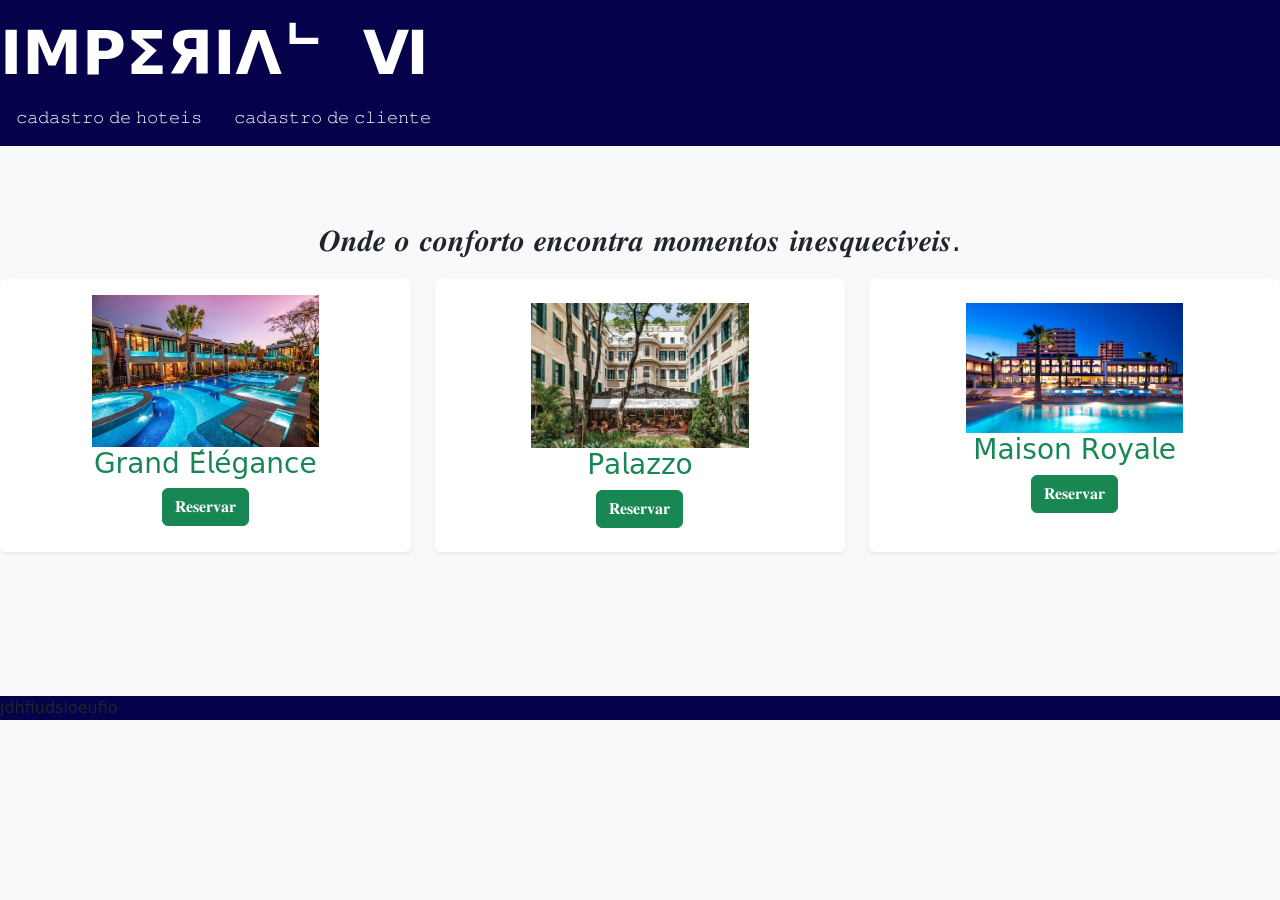
<file: index.html>
<!DOCTYPE html>
<html lang="en">
<head>
    <meta charset="UTF-8">
    <meta name="viewport" content="width=device-width, initial-scale=1.0">
    <title>MENU</title>
     <link href="https://cdn.jsdelivr.net/npm/bootstrap@5.3.0/dist/css/bootstrap.min.css" rel="stylesheet">
</head>
<body class=" bg-light">
    <nav style="background-color: rgb(6, 1, 75);" class="navbar navbar-dark">
        <div class="">
        <a href="" style="font-size: 60px;" class="navbar-brand fw-bold">IMPΣЯIΛᄂ 
Ⅵ</a>
        <ul class="nav">
            <li class="nav-item"><a href="" class="nav-link text-white">𝚌𝚊𝚍𝚊𝚜𝚝𝚛𝚘 𝚍𝚎 𝚑𝚘𝚝𝚎𝚒𝚜</a></li>
            <li class="nav-item"><a href="" class="nav-link text-white">𝚌𝚊𝚍𝚊𝚜𝚝𝚛𝚘 𝚍𝚎 𝚌𝚕𝚒𝚎𝚗𝚝𝚎</a></li>
        </ul>
      </div>
    </nav>
    <br><br><br>
    <p style="text-align: center;font-size: 30px;">𝑶𝒏𝒅𝒆 𝒐 𝒄𝒐𝒏𝒇𝒐𝒓𝒕𝒐 𝒆𝒏𝒄𝒐𝒏𝒕𝒓𝒂 𝒎𝒐𝒎𝒆𝒏𝒕𝒐𝒔 𝒊𝒏𝒆𝒔𝒒𝒖𝒆𝒄𝒊́𝒗𝒆𝒊𝒔.</p>

    <div class="row">
        <div class="col-md-4">
            <div class="card shadow-sm border-0 h-100">
                <div class="card-body text-center p4">
                    <img src="img/pousada.jpg" alt="" width="60%" >
                    <h3 class="card-title text-success">𝖦𝗋𝖺𝗇𝖽 𝖤́𝗅𝖾́𝗀𝖺𝗇𝖼𝖾</h3>
                    <a href="" class="btn btn-success">𝐑𝐞𝐬𝐞𝐫𝐯𝐚𝐫</a>
                </div>
            </div>
        </div>
        
        <div class="col-md-4">
            <div class="card shadow-sm border-0 h-100">
                <div class="card-body text-center p-4">
                    <img src="img/fotes.webp" alt="" style="width: 60%;" >
                    
                    <h3 class="card-title text-success">𝖯𝖺𝗅𝖺𝗓𝗓𝗈</h3>
                    <a href="" class="btn btn-success">𝐑𝐞𝐬𝐞𝐫𝐯𝐚𝐫</a>
                </div>
            </div>
        </div>
    
        <div class="col-md-4">
            <div class="card shadow-sm border-0 h-100">
                <div class="card-body text-center p-4">
                    <img src="img/default.webp" alt="" width="60%" >
                    <h3 class="card-title text-success">𝖬𝖺𝗂𝗌𝗈𝗇 𝖱𝗈𝗒𝖺𝗅𝖾</h3>
                    <a href="" class="btn btn-success">𝐑𝐞𝐬𝐞𝐫𝐯𝐚𝐫</a>
                </div>
            </div>
        </div>
    </div>
<br><br><br><br><br><br>

 <footer style="background-color:rgb(6, 1, 75) ;">

jdhfiudsioeufio
 </footer>









    
</body>
</html>
</file>
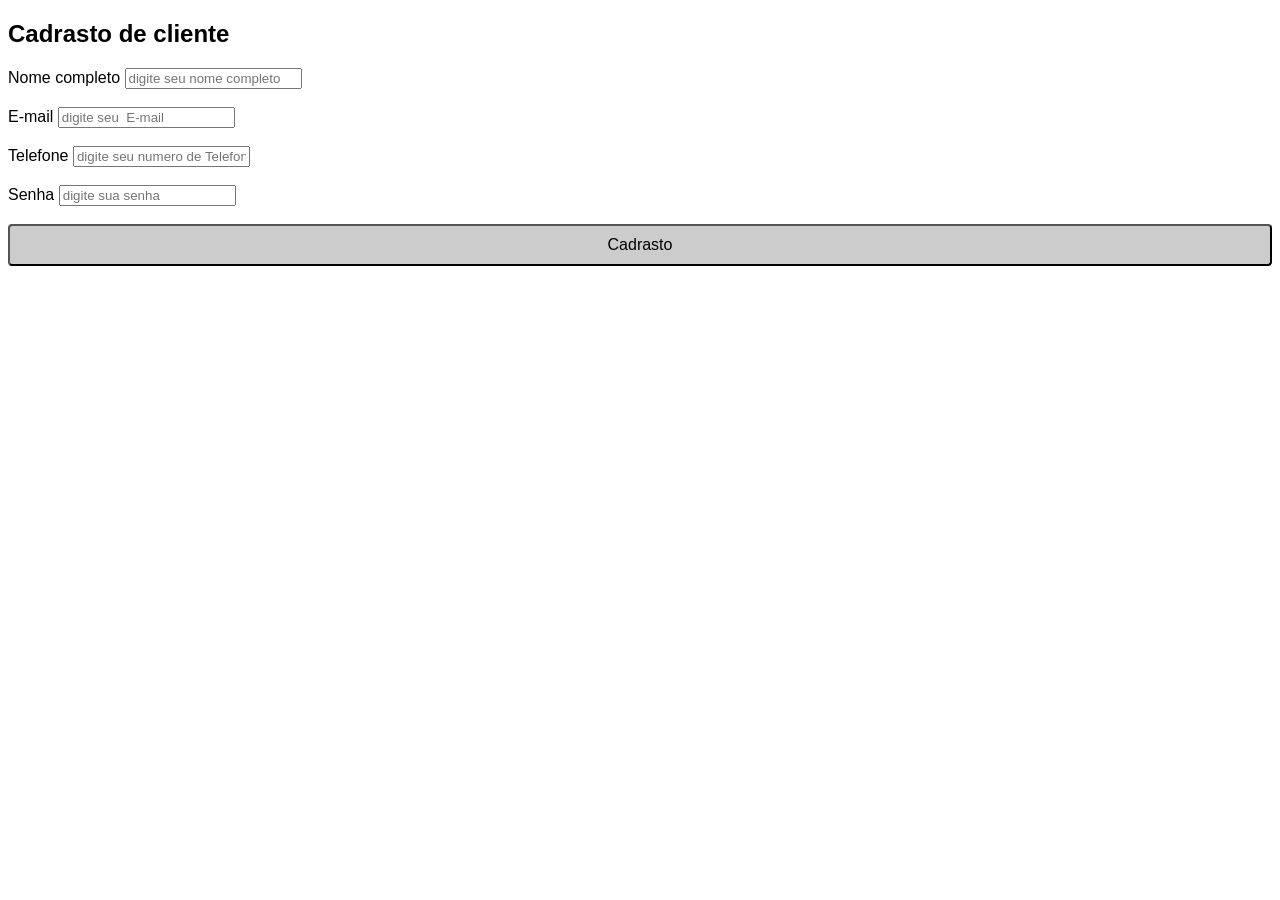
<file: Cadastro de cliente.html>
<!DOCTYPE html>
<html lang="pt-BR">
<head>
    <meta charset="UTF-8">
    <meta name="viewport" content="width=device-width, initial-scale=1.0">
    <title><h1>
        Reserva de hoteis
    </h1></title>
    <link rel="stylesheet" href="css/style.css">
    <style>
        .input{
        width: 100%;
        padding: 8px;
        margin-bottom: 15px;
        border: 1px solid #ccc;
        border-radius: 4px;
        box-sizing: border-box;

        }
        button{
                width: 100%;
                padding: 10px;
                background-color: #ccc;
                color: black;
                border-radius: 4px;
                font-size: 16px;
                cursor: pointer;
        }
        button:hover{
                background-color: rgb(61, 234, 13);
        }
    </style>
</head>
<body>
    <h2>
        Cadrasto de cliente</h2>
        <form action="salvar_cliente.php" method="post">
        <label for="nome">Nome completo</label>
        <input type="text" id="nome" name="nome" placeholder="digite seu nome completo">
<br><br>
        <label for="email">E-mail</label>
        <input type="text" id="email" name="email" placeholder="digite seu  E-mail">
<br><br>
         <label for="telefone">Telefone</label>
        <input type="text" id="telefone" name="telefone" placeholder="digite seu numero de Telefone">
<br><br>
         <label for="senha">Senha</label>
        <input type="text" id="senha" name="senha" placeholder="digite sua senha">
<br><br>
        <button type="submit">Cadrasto</button>
        </form>
    
</body>
</html>
</file>
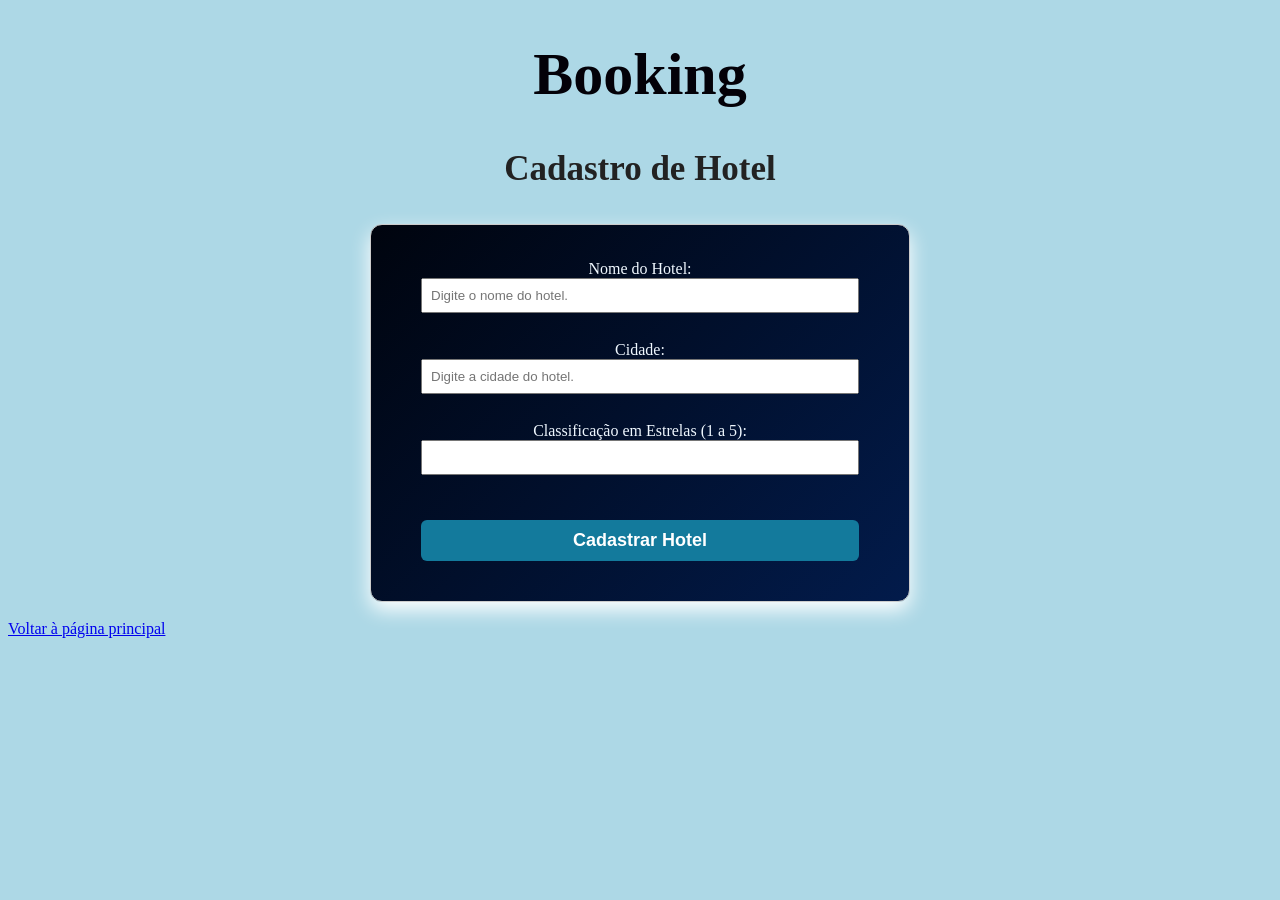
<file: cadastro_hotel.html>
<!DOCTYPE html>
<html lang="pt-BR">
<head>
    <meta charset="UTF-8">
    <meta name="viewport" content="width=device-width, initial-scale=1.0">
    <title>Cadastro de Hotel</title>
        <link rel="stylesheet" href="css/estilo.css">
        <style>
               
        form {
            width: 540px;
            margin: 0 auto;
            padding: 35px 50px 40px;
            background:linear-gradient(135deg,#00040e,#021b4b);
            border-radius: 12px;
            box-shadow: 0 8px 20px #ffffff;
            color: aliceblue;
        }

        input {
            width: 100%;
            padding: 8px;
            margin-bottom: 10px;
            box-sizing: border-box;
        }

        button {
            margin-top: 35px;
            width: 100%;
            padding: 10px;
            background-color: #137a9c;
            color: white;
            border: none;
            cursor: pointer;
            border-radius: 6px;
            font-size: 18px;
            font-weight: bold;
        }

       button:hover{
        background-color: #1f055c;
        transform: scale(1.03);

        }

        </style>

</head>
<body style="background-color: lightblue;">

    <h1 style="text-align: center;color: #030108;font-size:60px;">Booking</h1>
    <h2 style="text-align:center;margin-top: 30px;margin-bottom: 35px;color:#222;font-size: 35px;">Cadastro de Hotel</h2>

    <form style="text-align:center;" action="salvar_hotel.php" method="POST">


        <label for="nome">Nome do Hotel:</label><br>
        <input type="text" id="nome" name="nome" placeholder="Digite o nome do hotel." required><br><br>

        <label for="cidade">Cidade:</label><br>
        <input type="text" id="cidade" name="cidade" placeholder="Digite a cidade do hotel." required><br><br>

        <label for="estrelas">Classificação em Estrelas (1 a 5):</label><br>
        <input type="number" id="estrelas" name="estrelas" min="1" max="5" placeholder="" required><br>

        <button>Cadastrar Hotel</button>

    </form>

    <br>
    <a href="index.html">Voltar à página principal</a>

</body>
</html>
</file>
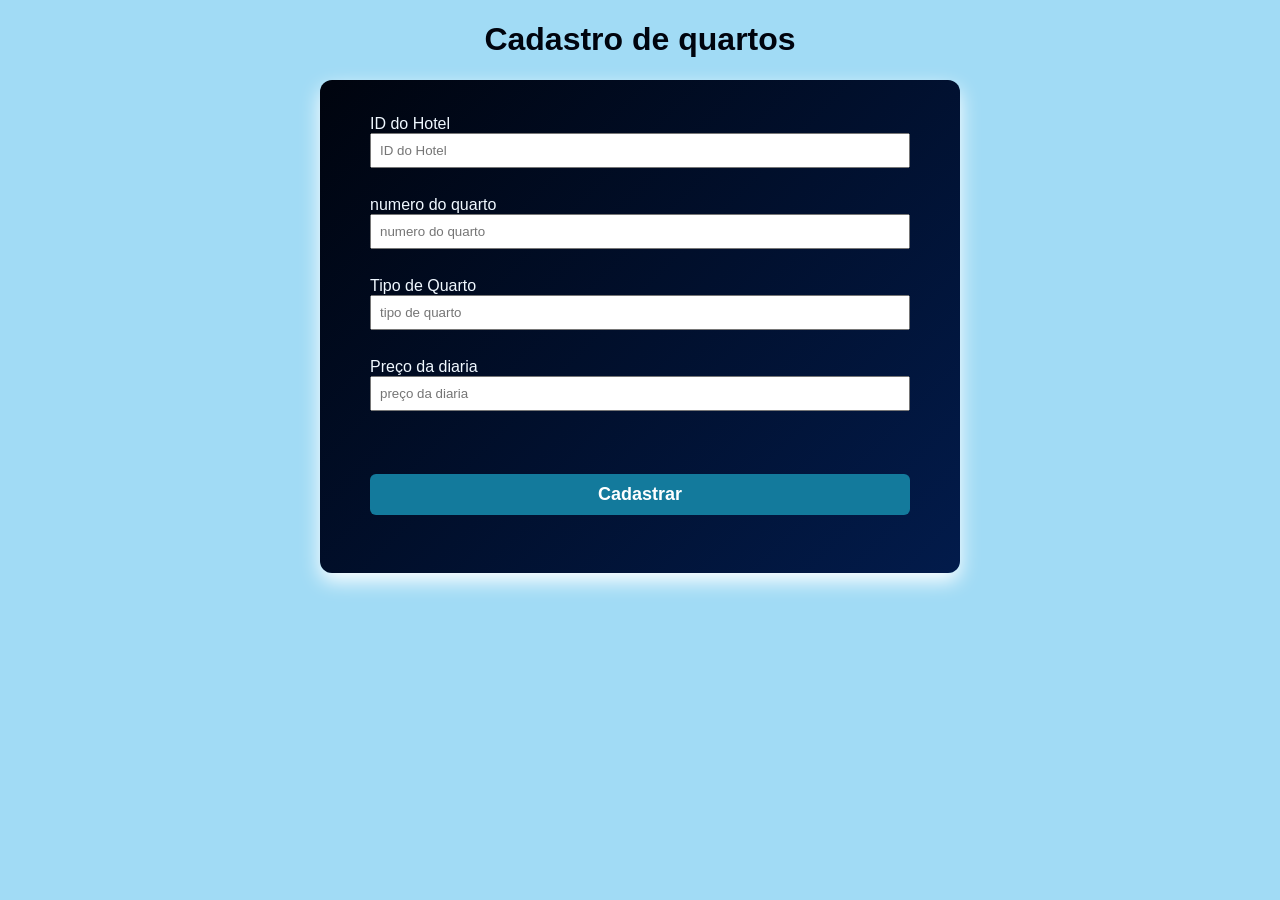
<file: cadastro_quartos.html>
<!DOCTYPE html>
<html lang="pt-BR">
<head>
    <meta charset="UTF-8">
    <meta name="viewport" content="width=device-width, initial-scale=1.0">
    <!-- CORREÇÃO: A tag <title> não deve ter tags HTML como <h1> dentro dela -->
    <title>cdastro de quartos</title>
    <link rel="stylesheet" href="css/style.css">
    <style>
       form {
            width: 540px;
            margin: 0 auto;
            padding: 35px 50px 40px;
            background:linear-gradient(135deg,#00040e,#021b4b);
            border-radius: 12px;
            box-shadow: 0 8px 20px #ffffff;
            color: aliceblue;
        }

        input {
            width: 100%;
            padding: 8px;
            margin-bottom: 10px;
            box-sizing: border-box;
        }

        button {
            margin-top: 35px;
            width: 100%;
            padding: 10px;
            background-color: #137a9c;
            color: white;
            border: none;
            cursor: pointer;
            border-radius: 6px;
            font-size: 18px;
            font-weight: bold;
        }

       button:hover{
        background-color: #1f055c;
        transform: scale(1.03);

        }
    </style>
</head>
<body style="background-color: rgb(161, 219, 245);">
    <!-- CORREÇÃO: Corrigido o erro de digitação de "Cadrasto" para "Cadastro" -->
     <h1 style="text-align: center;color: #00040e;">Cadastro de quartos</h1>
    
    <div>
        <form action="salvar_quarto.php" method="post">
            <label for="id_hotel">ID do Hotel</label>
            <br>
            <!-- CORREÇÃO: Adicionado class="input" para aplicar o estilo CSS -->
            <input type="number" id="id_hotel" name="id_hotel" class="input" placeholder="ID do Hotel">
            <br><br>

            <label for="numero_quarto">numero do quarto</label>
            <br>
            <input type="number" id="numero_quarto" name="numero_quarto" class="input" placeholder="numero do quarto">
            <br><br>

            <label for="tipo_quarto">Tipo de Quarto</label>
            <br>
            <input type="text" id="tipo_quarto" name="tipo_quarto" class="input" placeholder="tipo de quarto">
            <br><br>

            <label for="preco_diaria">Preço da diaria</label>
            <br>
            <input type="number" id="preco_diaria" name="preco_diaria" class="input" placeholder="preço da diaria" step="0.01">
            <br><br>

            <button type="submit">Cadastrar</button>
            <br><br>
         
        </form>
    </div>
</body>
</html>
</file>
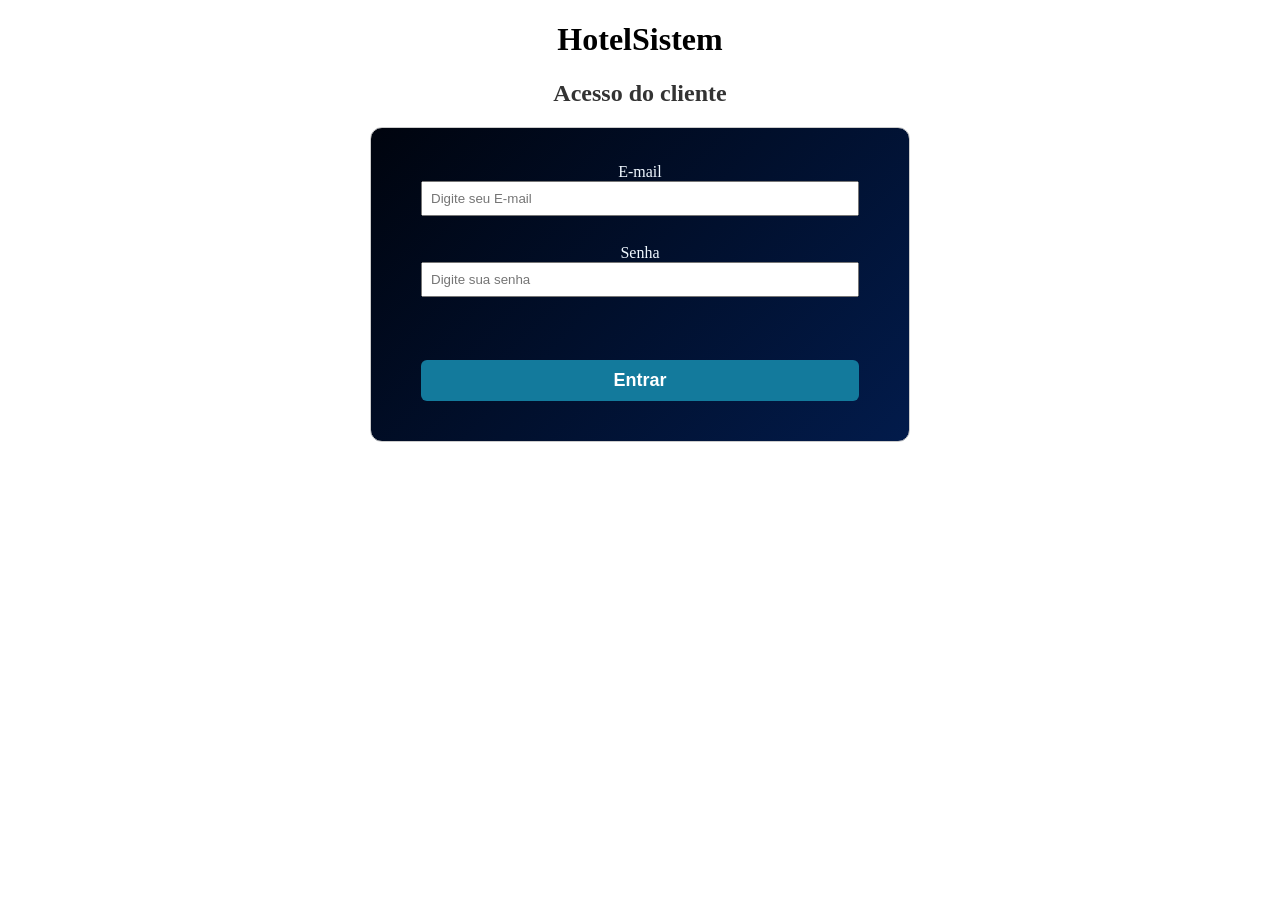
<file: login_cliente.html>
<!DOCTYPE html>
<html lang="pt-BR">
<head>
    <meta charset="UTF-8">
    <meta name="viewport" content="width=device-width, initial-scale=1.0">
    <title>Document</title>
    <link rel="stylesheet" href="css/estilo.css">

     <style>
        form {
            width: 540px;
            margin: 0 auto;
            padding: 35px 50px 40px;
            background:linear-gradient(135deg,#00040e,#021b4b);
            border-radius: 12px;
            box-shadow: 0 8px 20px #ffffff;
            color: aliceblue;
        }

        input {
            width: 100%;
            padding: 8px;
            margin-bottom: 10px;
            box-sizing: border-box;
        }

        button {
            margin-top: 35px;
            width: 100%;
            padding: 10px;
            background-color: #137a9c;
            color: white;
            border: none;
            cursor: pointer;
            border-radius: 6px;
            font-size: 18px;
            font-weight: bold;
        }

       button:hover{
        background-color: #1f055c;
        transform: scale(1.03);

        }
     </style>


</head>
<body>
    <h1 style="text-align:center ;">HotelSistem</h1>
    <h2 style="color: #333333;text-align: center;" >Acesso do cliente</h2>
    <div>
    <form action="autenticar.php" method="post">

        
            <label for="email">E-mail</label>
            <br>
            <input type="email" id="email" name="email" class="input" placeholder="Digite seu E-mail">
            <br><br>

           
            <label for="senha">Senha</label>
            <br>
            <input type="password" id="senha" name="senha" class="input" placeholder="Digite sua senha">
            <br><br>
             
            <button>Entrar</button>
    </form>
    </div>
</body>
</html>
</file>
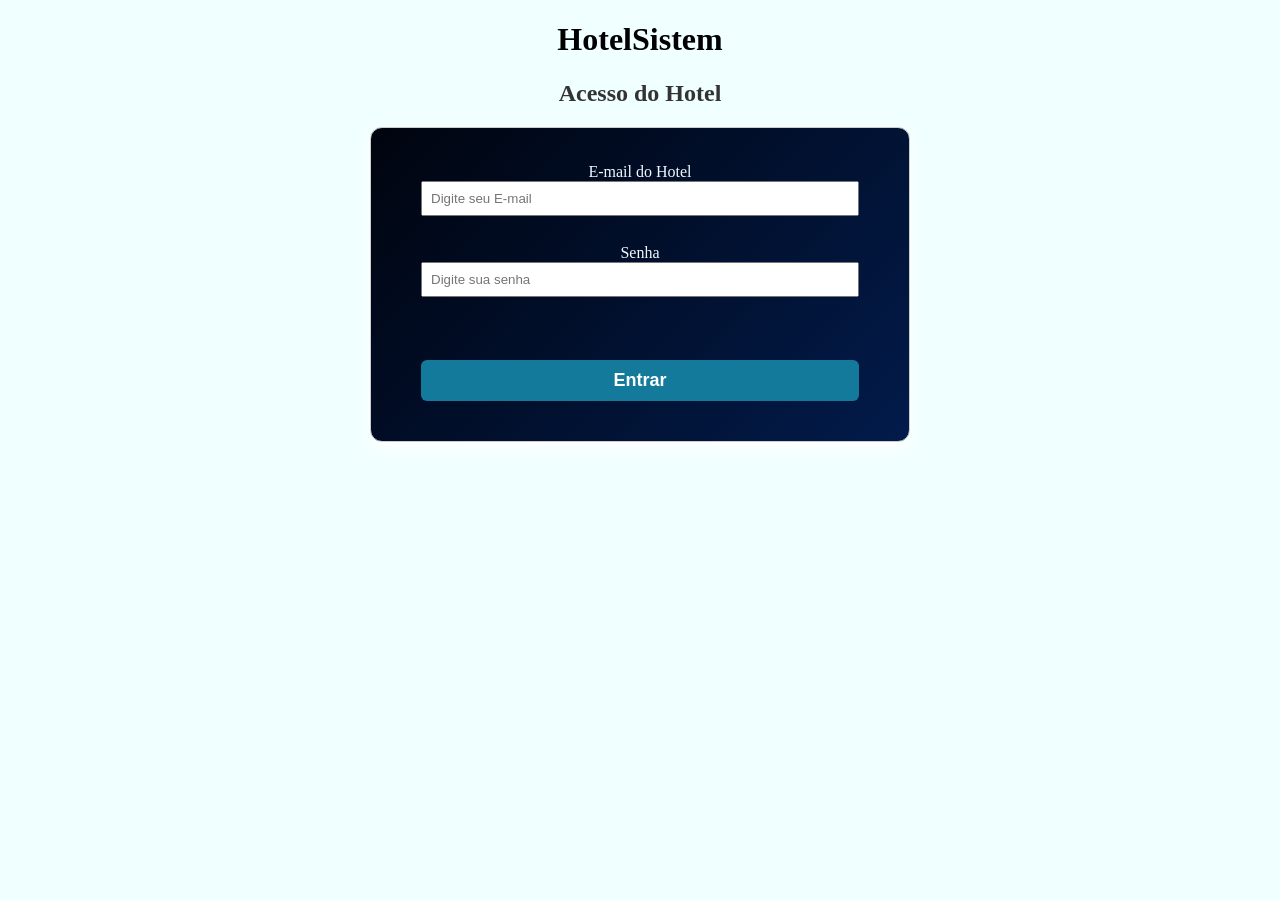
<file: login_hotel.html>
<!DOCTYPE html>
<html lang="pt-BR">
<head>
    <meta charset="UTF-8">
    <meta name="viewport" content="width=device-width, initial-scale=1.0">
    <title>Document</title>
    <link rel="stylesheet" href="css/estilo.css">

     <style>
        form {
            width: 540px;
            margin: 0 auto;
            padding: 35px 50px 40px;
            background:linear-gradient(135deg,#00040e,#021b4b);
            border-radius: 12px;
            box-shadow: 0 8px 20px #ffffff;
            color: aliceblue;
        }

        input {
            width: 100%;
            padding: 8px;
            margin-bottom: 10px;
            box-sizing: border-box;
        }

        button {
            margin-top: 35px;
            width: 100%;
            padding: 10px;
            background-color: #137a9c;
            color: white;
            border: none;
            cursor: pointer;
            border-radius: 6px;
            font-size: 18px;
            font-weight: bold;
        }

       button:hover{
        background-color: #1f055c;
        transform: scale(1.03);

        }
     </style>


</head>
<body style="background-color: azure;">
    <h1 style="text-align:center ;">HotelSistem</h1>
    <h2 style="color: #333333;text-align: center;" >Acesso do Hotel</h2>
    <div> 
    <form action="autenticar_hotel.php" method="post">

        
            <label for="email">E-mail do Hotel</label>
            <br>
            <input type="email" id="email" name="email" class="input" placeholder="Digite seu E-mail">
            <br><br>

           
            <label for="senha">Senha</label>
            <br>
            <input type="password" id="senha" name="senha" class="input" placeholder="Digite sua senha">
            <br><br>
             
            <button>Entrar</button>
    </form>
    </div>
</body>
</html>
</file>
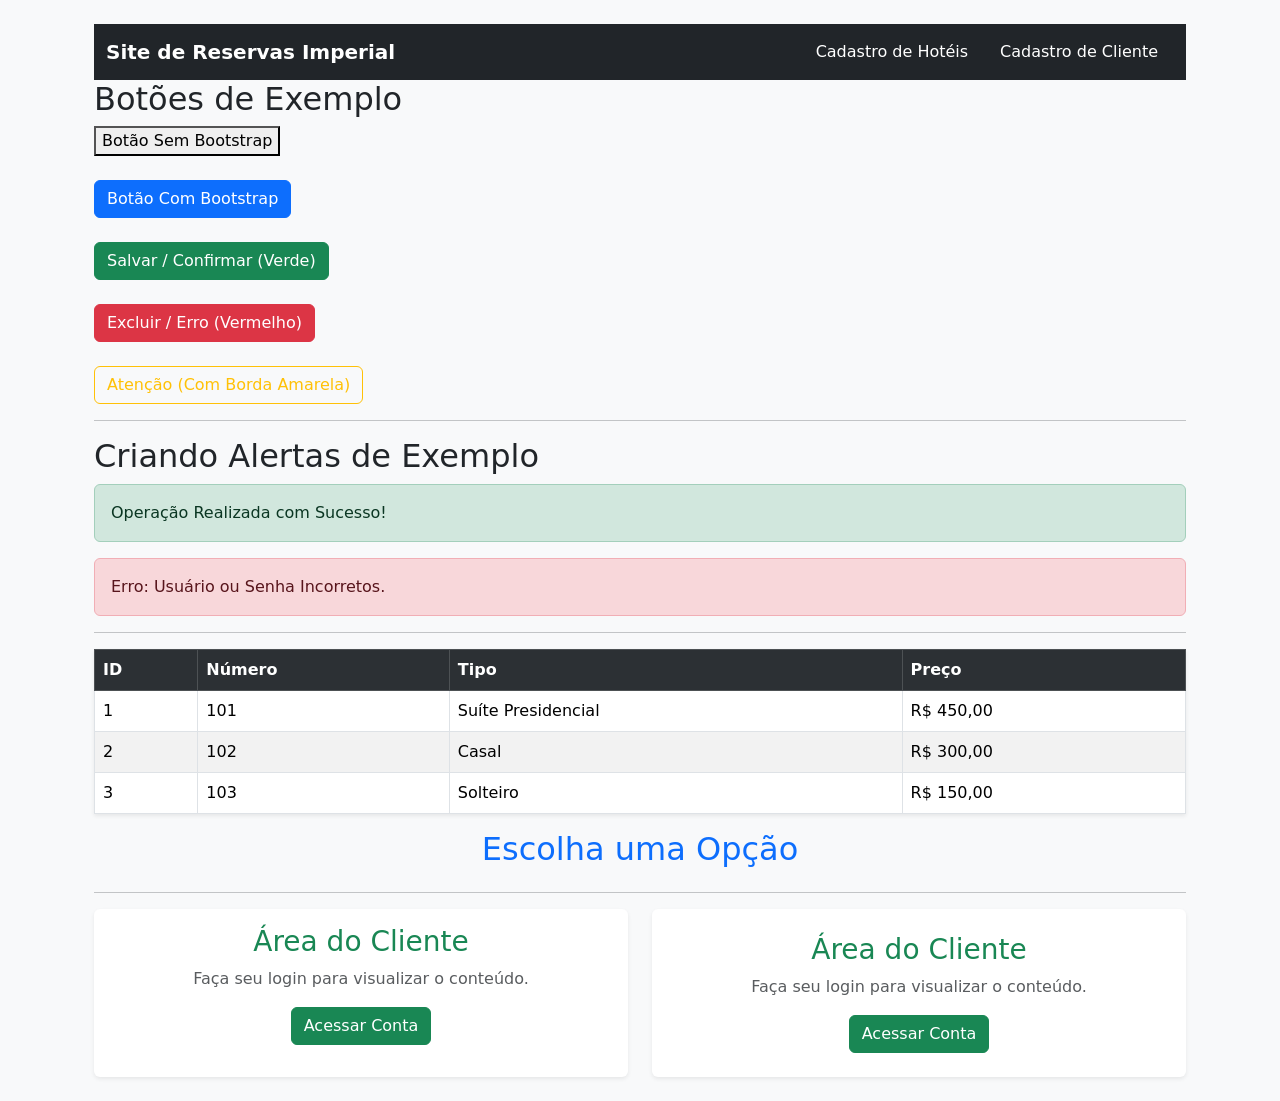
<file: treino_01.html>
<!DOCTYPE html>
<html lang="pt-br">
<head>
    <meta charset="UTF-8">
    <meta name="viewport" content="width=device-width, initial-scale=1.0">
    <title>Treino bootstrap 01 - Cores e Botões</title>
    <link href="https://cdn.jsdelivr.net/npm/bootstrap@5.3.0/dist/css/bootstrap.min.css" rel="stylesheet">
</head>
<body class="container p-4 bg-light">
    <nav class="navbar navbar-dark bg-dark">
        <div class="container">
        <a href="" class="navbar-brand fw-bold">Site de Reservas Imperial</a>
        <ul class="nav">
            <li class="nav-item"><a href="" class="nav-link text-white">Cadastro de Hotéis</a></li>
            <li class="nav-item"><a href="" class="nav-link text-white">Cadastro de Cliente</a></li>
        </ul>
      </div>
    </nav>
  

    <h2>Botões de Exemplo</h2>
    <button>Botão Sem Bootstrap</button>
    <br><br>
    <button class="btn btn-primary">Botão Com Bootstrap</button>
    <br><br>
    <button class="btn btn-success">Salvar / Confirmar (Verde)</button>
    <br><br>
    <button class="btn btn-danger">Excluir / Erro (Vermelho)</button>
    <br><br>
    <button class="btn btn-outline-warning">Atenção (Com Borda Amarela)</button>

    <hr>
    <h2>Criando Alertas de Exemplo</h2>
    <div class="alert alert-success">
        Operação Realizada com Sucesso!
    </div>
    <div class="alert alert-danger">
        Erro: Usuário ou Senha Incorretos.
    </div>
    
    <hr>
    <table class="table table-striped table-hover table-bordered shadow-sm">
        <tr class="table-dark">
            <th>ID</th>
            <th>Número</th>
            <th>Tipo</th>
            <th>Preço</th>
        </tr>
        <tr>
            <td>1</td>
            <td>101</td>
            <td>Suíte Presidencial</td>
            <td>R$ 450,00</td>
        </tr>
        <tr>
            <td>2</td>
            <td>102</td>
            <td>Casal</td>
            <td>R$ 300,00</td>
        </tr>
        <tr>
            <td>3</td>
            <td>103</td>
            <td>Solteiro</td>
            <td>R$ 150,00</td>
        </tr>
    </table>

    <h2 class="text-center mb-4 text-primary">Escolha uma Opção</h2>

    <hr>
    <div class="row">
    <div class="col-md-6">
        <div class="card shadow-sm border-0 h-100">
            <div class="card-body text-center p4">
                <h3 class="card-title text-success">Área do Cliente</h3>
                <p class="card-text text-muted"> Faça seu login para visualizar o conteúdo.</p>
                <a href="" class="btn btn-success">Acessar Conta</a>
            </div>
        </div>
    </div>
    <div class="col-md-6">
        <div class="card shadow-sm border-0 h-100">
            <div class="card-body text-center p-4">
                <h3 class="card-title text-success">Área do Cliente</h3>
                <p class="card-text text-muted"> Faça seu login para visualizar o conteúdo.</p>
                <a href="" class="btn btn-success">Acessar Conta</a>
            </div>
        </div>
    </div>
  </div>
</body>
</html>
</file>
<file: css/style.css>
body{
    background-color:white;
    font-family: Arial, Helvetica, sans-serif;
}
</file>
<file: css/estilo.css>
form{width: 100%;
            padding: 10px, 20px;
            margin-bottom: 15px;
            border: 1px solid #ccc;
            border-radius: 4px;
            box-sizing: border-box;
            background-color: darkblue;
        text-align: center;}
</file>
